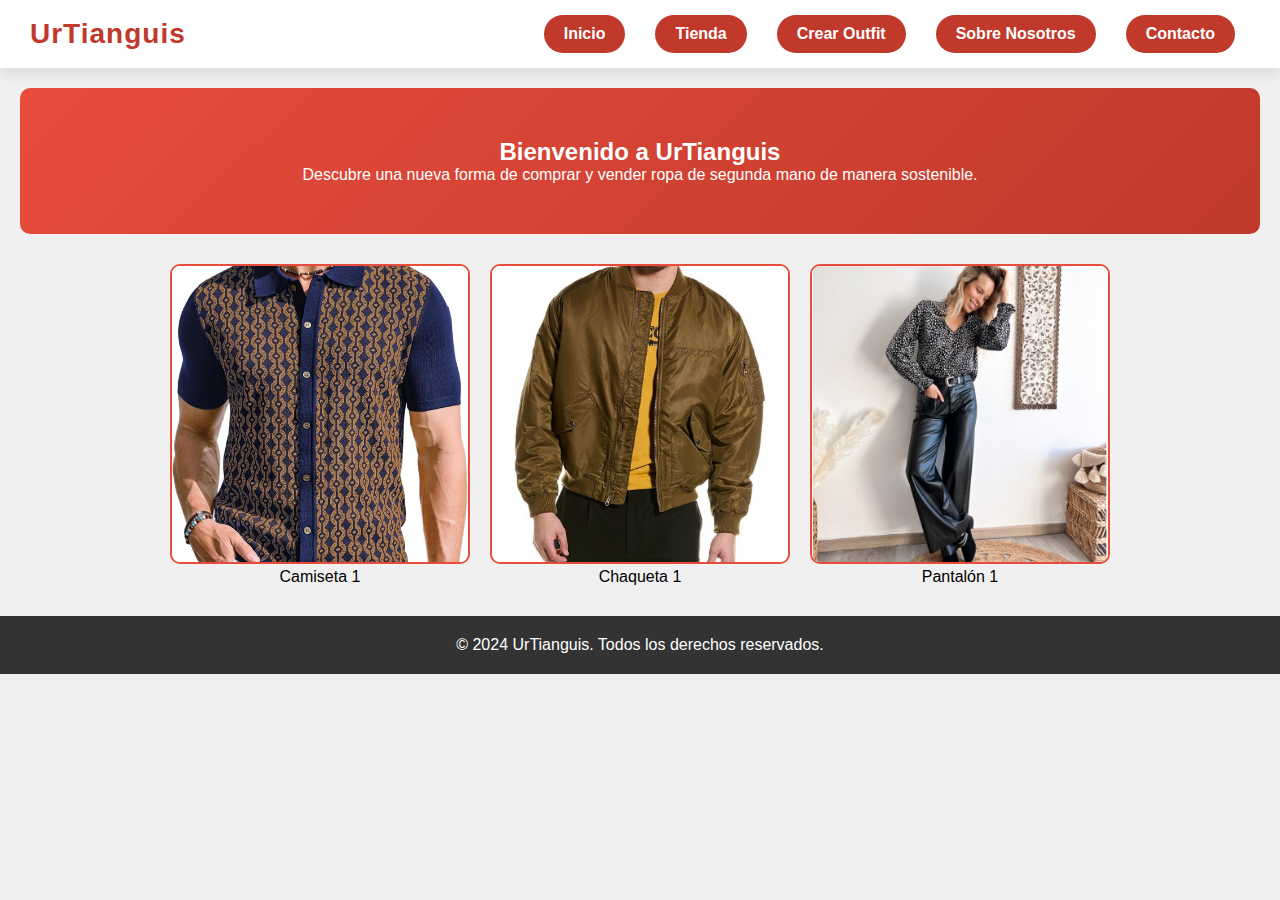
<file: index.html>
<!DOCTYPE html>
<html lang="es">
<head>
    <meta charset="UTF-8">
    <meta name="viewport" content="width=device-width, initial-scale=1.0">
    <link rel="stylesheet" href="styles/main.css">
    <title>Inicio - UrTianguis</title>
</head>
<body>
    <header>
        <nav>
            <h1 class="logo">UrTianguis</h1>
            <ul>
                <li><a href="index.html" class="menu-button">Inicio</a></li>
                <li><a href="tienda.html" class="menu-button">Tienda</a></li>
                <li><a href="crear-outfit.html" class="menu-button">Crear Outfit</a></li>
                <li><a href="sobre-nosotros.html" class="menu-button">Sobre Nosotros</a></li>
                <li><a href="contacto.html" class="menu-button">Contacto</a></li>
            </ul>
        </nav>
    </header>

    <main>
        <section class="bienvenida">
            <h2>Bienvenido a UrTianguis</h2>
            <p>Descubre una nueva forma de comprar y vender ropa de segunda mano de manera sostenible.</p>
        </section>
        
        <section class="imagenes-bienvenida">
            <div class="imagen-wrapper">
                <img src="tipoPrendas/camiseta.jpg" alt="Camiseta 1" class="img-bienvenida">
                <p>Camiseta 1</p>
            </div>
            <div class="imagen-wrapper">
                <img src="tipoPrendas/chaqueta.jpg" alt="Chaqueta 1" class="img-bienvenida">
                <p>Chaqueta 1</p>
            </div>
            <div class="imagen-wrapper">
                <img src="tipoPrendas/pantalon.jpg" alt="Pantalón 1" class="img-bienvenida">
                <p>Pantalón 1</p>
            </div>
        </section>
    </main>

    <footer>
        <p>&copy; 2024 UrTianguis. Todos los derechos reservados.</p>
    </footer>
</body>
</html>
</file>
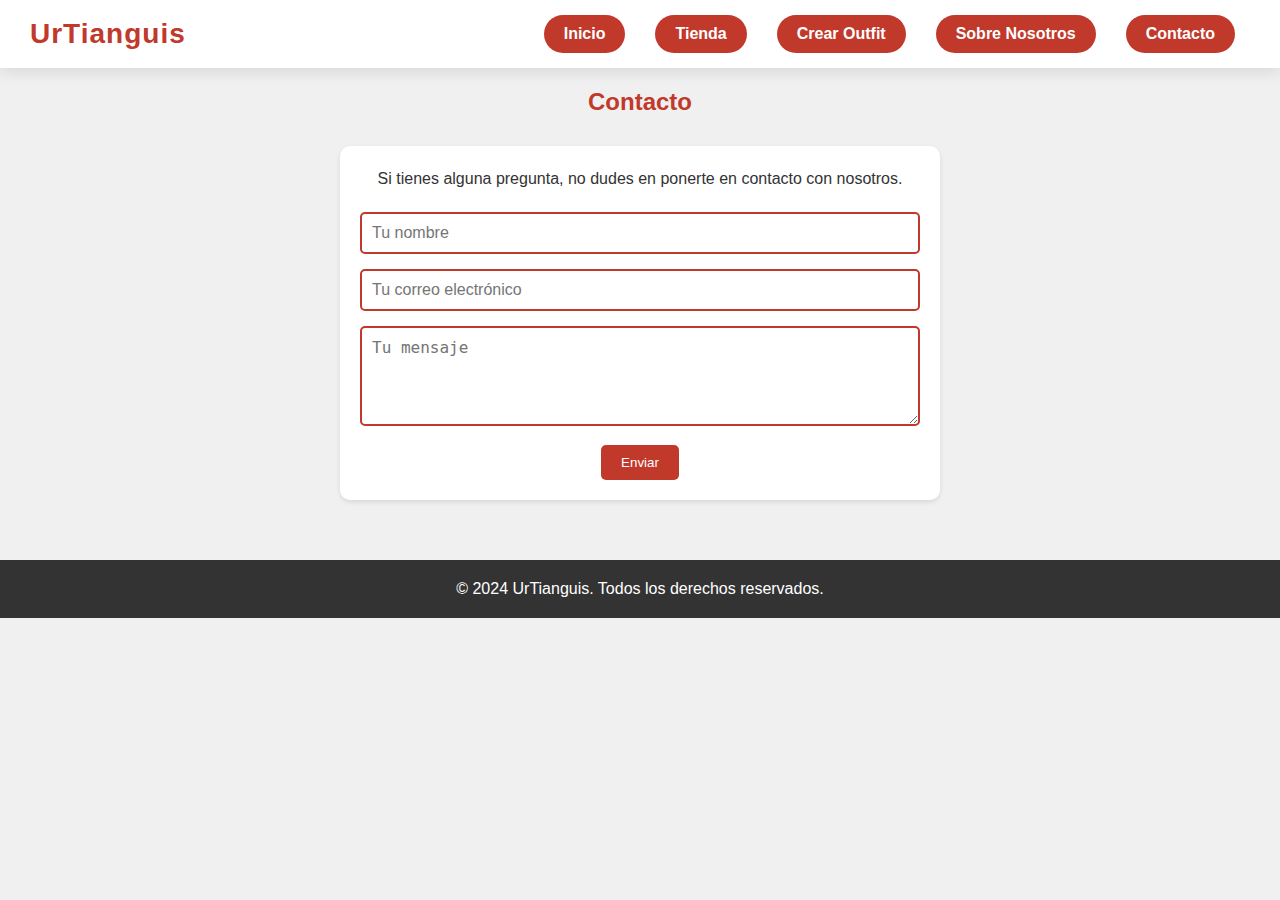
<file: contacto.html>
<!DOCTYPE html>
<html lang="es">
<head>
    <meta charset="UTF-8">
    <meta name="viewport" content="width=device-width, initial-scale=1.0">
    <link rel="stylesheet" href="styles/main.css">
    <link rel="stylesheet" href="styles/contacto.css">
    <title>Contacto - UrTianguis</title>
</head>
<body>
    <header>
        <nav>
            <h1 class="logo">UrTianguis</h1>
            <ul>
                <li><a href="index.html" class="menu-button">Inicio</a></li>
                <li><a href="tienda.html" class="menu-button">Tienda</a></li>
                <li><a href="crear-outfit.html" class="menu-button">Crear Outfit</a></li>
                <li><a href="sobre-nosotros.html" class="menu-button">Sobre Nosotros</a></li>
                <li><a href="contacto.html" class="menu-button">Contacto</a></li>
            </ul>
        </nav>
    </header>

    <main class="main-container">
        <h2>Contacto</h2>
        <div class="contact-section">
            <p>Si tienes alguna pregunta, no dudes en ponerte en contacto con nosotros.</p>
            <form class="contact-form">
                <div class="input-group">
                    <input type="text" placeholder="Tu nombre" required>
                </div>
                <div class="input-group">
                    <input type="email" placeholder="Tu correo electrónico" required>
                </div>
                <div class="input-group">
                    <textarea placeholder="Tu mensaje" rows="4" required></textarea>
                </div>
                <button type="submit" class="submit-button">Enviar</button>
            </form>
        </div>
    </main>

    <footer>
        <p>&copy; 2024 UrTianguis. Todos los derechos reservados.</p>
    </footer>
</body>
</html>
</file>
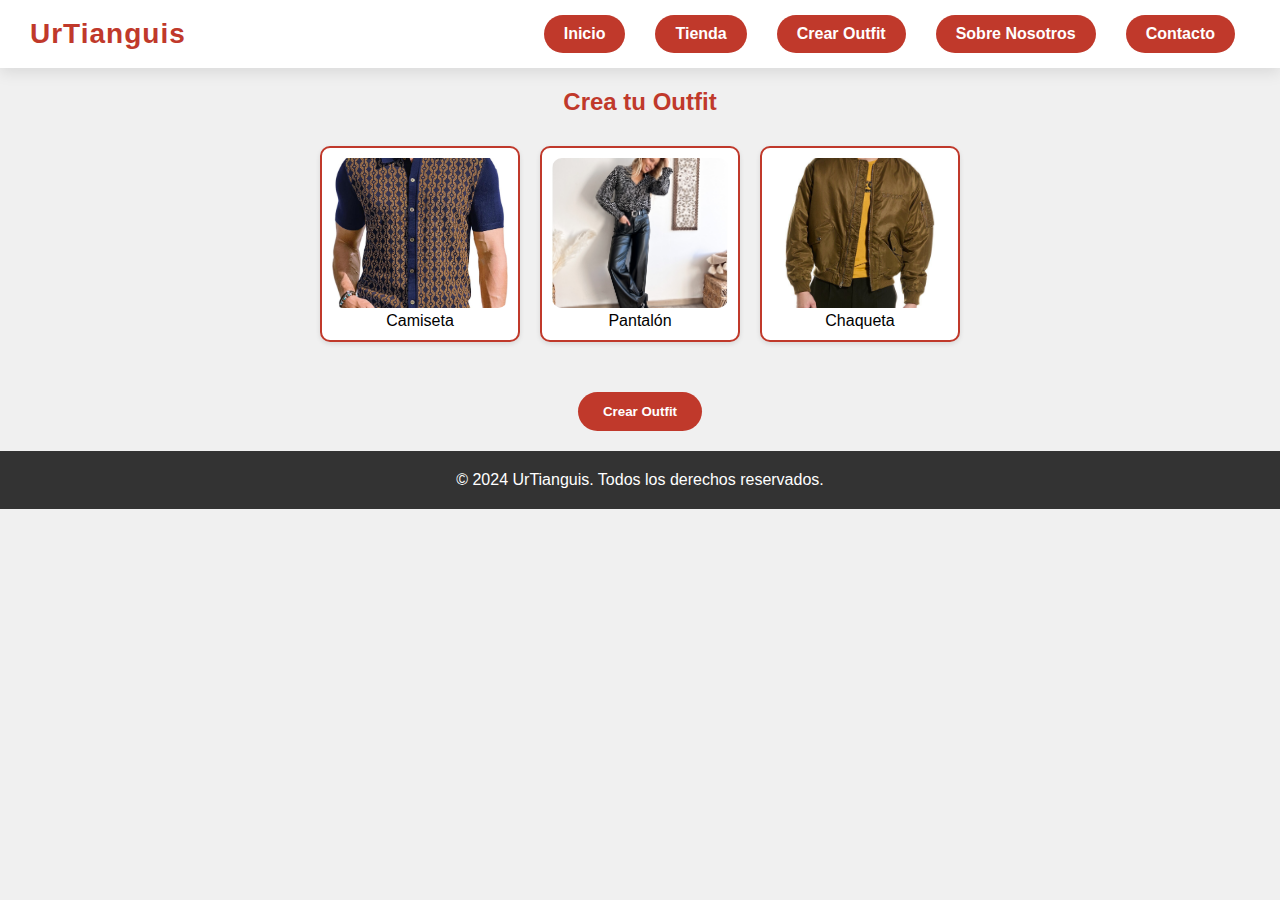
<file: crear-outfit.html>
<!DOCTYPE html>
<html lang="es">
<head>
    <meta charset="UTF-8">
    <meta name="viewport" content="width=device-width, initial-scale=1.0">
    <link rel="stylesheet" href="styles/main.css">
    <link rel="stylesheet" href="styles/crear-outfit.css">
    <title>Crear Outfit - UrTianguis</title>
</head>
<body>
    <header>
        <nav>
            <h1 class="logo">UrTianguis</h1>
            <ul>
                <li><a href="index.html" class="menu-button">Inicio</a></li>
                <li><a href="tienda.html" class="menu-button">Tienda</a></li>
                <li><a href="crear-outfit.html" class="menu-button">Crear Outfit</a></li>
                <li><a href="sobre-nosotros.html" class="menu-button">Sobre Nosotros</a></li>
                <li><a href="contacto.html" class="menu-button">Contacto</a></li>
            </ul>
        </nav>
    </header>

    <main class="main-container">
        <h2>Crea tu Outfit</h2>
        <div class="outfit-container">
            <div class="outfit-selection">
                <div class="selection-item">
                    <img src="tipoPrendas/camiseta.jpg" alt="Camiseta" class="img-outfit">
                    <p>Camiseta</p>
                </div>
                <div class="selection-item">
                    <img src="tipoPrendas/pantalon.jpg" alt="Pantalón" class="img-outfit">
                    <p>Pantalón</p>
                </div>
                <div class="selection-item">
                    <img src="tipoPrendas/chaqueta.jpg" alt="Chaqueta" class="img-outfit">
                    <p>Chaqueta</p>
                </div>
            </div>
            <div class="button-container">
                <button class="submit-button">Crear Outfit</button>
            </div>
        </div>
    </main>

    <footer>
        <p>&copy; 2024 UrTianguis. Todos los derechos reservados.</p>
    </footer>
</body>
</html>
</file>
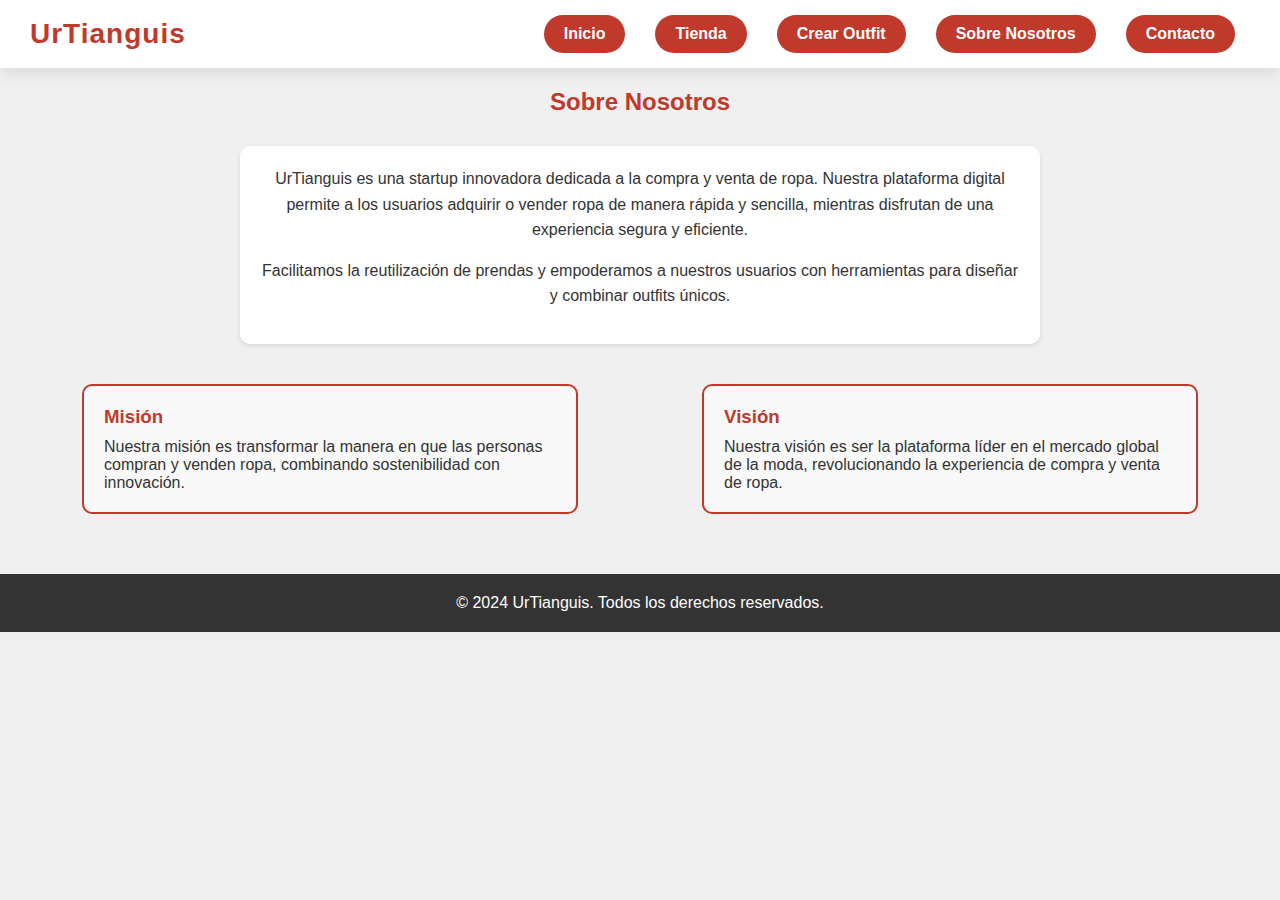
<file: sobre-nosotros.html>
<!DOCTYPE html>
<html lang="es">
<head>
    <meta charset="UTF-8">
    <meta name="viewport" content="width=device-width, initial-scale=1.0">
    <link rel="stylesheet" href="styles/main.css">
    <link rel="stylesheet" href="styles/sobre-nosotros.css">
    <title>Sobre Nosotros - UrTianguis</title>
</head>
<body>
    <header>
        <nav>
            <h1 class="logo">UrTianguis</h1>
            <ul>
                <li><a href="index.html" class="menu-button">Inicio</a></li>
                <li><a href="tienda.html" class="menu-button">Tienda</a></li>
                <li><a href="crear-outfit.html" class="menu-button">Crear Outfit</a></li>
                <li><a href="sobre-nosotros.html" class="menu-button">Sobre Nosotros</a></li>
                <li><a href="contacto.html" class="menu-button">Contacto</a></li>
            </ul>
        </nav>
    </header>

    <main class="main-container">
        <h2>Sobre Nosotros</h2>
        <div class="about-section">
            <p>UrTianguis es una startup innovadora dedicada a la compra y venta de ropa. Nuestra plataforma digital permite a los usuarios adquirir o vender ropa de manera rápida y sencilla, mientras disfrutan de una experiencia segura y eficiente.</p>
            <p>Facilitamos la reutilización de prendas y empoderamos a nuestros usuarios con herramientas para diseñar y combinar outfits únicos.</p>
        </div>
        
        <div class="mission-vision">
            <div class="mission">
                <h3>Misión</h3>
                <p>Nuestra misión es transformar la manera en que las personas compran y venden ropa, combinando sostenibilidad con innovación.</p>
            </div>
            <div class="vision">
                <h3>Visión</h3>
                <p>Nuestra visión es ser la plataforma líder en el mercado global de la moda, revolucionando la experiencia de compra y venta de ropa.</p>
            </div>
        </div>
    </main>

    <footer>
        <p>&copy; 2024 UrTianguis. Todos los derechos reservados.</p>
    </footer>
</body>
</html>
</file>
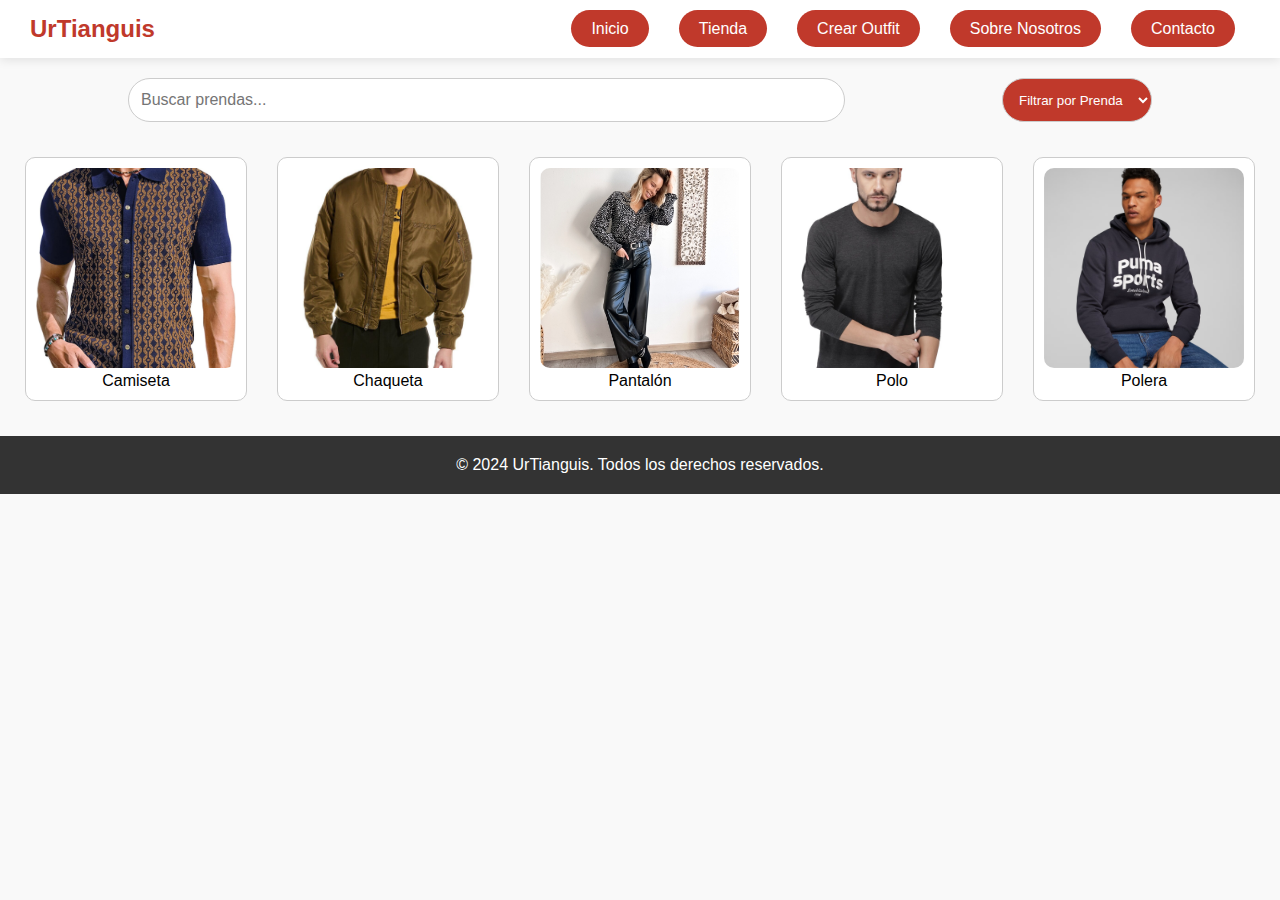
<file: tienda.html>
<!DOCTYPE html>
<html lang="es">
<head>
    <meta charset="UTF-8">
    <meta name="viewport" content="width=device-width, initial-scale=1.0">
    <link rel="stylesheet" href="styles/tienda.css">
    <title>Tienda - UrTianguis</title>
</head>
<body>
    <header>
        <nav>
            <h1 class="logo">UrTianguis</h1>
            <ul>
                <li><a href="index.html" class="menu-button">Inicio</a></li>
                <li><a href="tienda.html" class="menu-button">Tienda</a></li>
                <li><a href="crear-outfit.html" class="menu-button">Crear Outfit</a></li>
                <li><a href="sobre-nosotros.html" class="menu-button">Sobre Nosotros</a></li>
                <li><a href="contacto.html" class="menu-button">Contacto</a></li>
            </ul>
        </nav>
    </header>

    <main>
        <div class="search-container">
            <input type="text" class="search-bar" placeholder="Buscar prendas..." id="searchInput">
            <select class="filter-dropdown" id="filterDropdown" onchange="filterItems()">
                <option value="">Filtrar por Prenda</option>
                <option value="polo">Polo</option>
                <option value="camiseta">Camiseta</option>
                <option value="pantalon">Pantalón</option>
                <option value="polera">Polera</option>
                <option value="chaqueta">Chaqueta</option>
            </select>
        </div>

        <section class="imagenes-tienda" id="itemContainer">
            <div class="imagen-wrapper">
                <img src="tipoPrendas/camiseta.jpg" alt="Camiseta" class="img-tienda">
                <p>Camiseta</p>
            </div>
            <div class="imagen-wrapper">
                <img src="tipoPrendas/chaqueta.jpg" alt="Chaqueta" class="img-tienda">
                <p>Chaqueta</p>
            </div>
            <div class="imagen-wrapper">
                <img src="tipoPrendas/pantalon.jpg" alt="Pantalón" class="img-tienda">
                <p>Pantalón</p>
            </div>
            <div class="imagen-wrapper">
                <img src="tipoPrendas/polo.jpg" alt="Polo" class="img-tienda">
                <p>Polo</p>
            </div>
            <div class="imagen-wrapper">
                <img src="tipoPrendas/polera.jpg" alt="Polera" class="img-tienda">
                <p>Polera</p>
            </div>
        </section>
    </main>

    <footer>
        <p>&copy; 2024 UrTianguis. Todos los derechos reservados.</p>
    </footer>

    <script src="scripts/filter.js"></script>
</body>
</html>
</file>
<file: styles/main.css>
* {
    margin: 0;
    padding: 0;
    box-sizing: border-box;
}

body {
    font-family: 'Arial', sans-serif;
    background-color: #f0f0f0;
}

nav {
    display: flex;
    justify-content: space-between;
    align-items: center;
    background-color: #ffffff;
    padding: 15px 30px;
    box-shadow: 0 4px 15px rgba(0, 0, 0, 0.1);
    position: sticky;
    top: 0;
    z-index: 1000;
}

.logo {
    font-size: 28px;
    color: #c0392b;
    font-weight: bold;
    letter-spacing: 1px;
}

nav ul {
    display: flex;
    justify-content: flex-end;
    list-style: none;
    padding: 0;
}

nav ul li {
    margin: 0 15px;
}

.menu-button {
    text-decoration: none;
    color: #ffffff;
    background-color: #c0392b;
    padding: 10px 20px;
    border-radius: 25px;
    transition: background-color 0.3s, transform 0.2s;
    display: inline-block;
    font-weight: bold;
    position: relative;
}

.menu-button:hover {
    background-color: #a93226;
    transform: scale(1.05);
}

.menu-button::after {
    content: '';
    position: absolute;
    width: 100%;
    height: 2px;
    background: #ffffff;
    bottom: 0;
    left: 0;
    transition: transform 0.3s;
    transform: scaleX(0);
}

.menu-button:hover::after {
    transform: scaleX(1);
}

.bienvenida {
    text-align: center;
    padding: 50px 0;
    background: linear-gradient(135deg, #e74c3c, #c0392b);
    color: white;
    border-radius: 10px;
    margin: 20px;
}

.imagenes-bienvenida {
    display: flex;
    justify-content: center;
    flex-wrap: wrap;
    margin: 20px auto;
}

.imagen-wrapper {
    text-align: center;
    margin: 10px;
}

.img-bienvenida {
    width: 300px;
    height: 300px;
    object-fit: cover;
    border-radius: 10px;
    transition: transform 0.3s, box-shadow 0.3s;
    border: 2px solid #e74c3c;
}

.img-bienvenida:hover {
    transform: scale(1.1);
    box-shadow: 0 8px 20px rgba(0, 0, 0, 0.2);
}

.search-bar {
    margin: 20px auto;
    padding: 12px;
    width: 80%;
    border: 2px solid #c0392b;
    border-radius: 25px;
    font-size: 16px;
    transition: border-color 0.3s;
}

.search-bar:focus {
    border-color: #e74c3c;
    outline: none;
}

footer {
    text-align: center;
    padding: 20px;
    background-color: #333;
    color: #fff;
    position: relative;
    bottom: 0;
    width: 100%;
}
</file>
<file: styles/contacto.css>
* {
    margin: 0;
    padding: 0;
    box-sizing: border-box;
}

body {
    font-family: 'Arial', sans-serif;
    background-color: #f0f0f0;
    color: #333;
}

.main-container {
    padding: 20px;
}

h2 {
    text-align: center;
    margin-bottom: 30px;
    color: #c0392b; /* Color destacado para el título */
}

.contact-section {
    max-width: 600px;
    margin: 0 auto;
    text-align: center;
    background-color: #ffffff; /* Fondo blanco para la sección */
    border-radius: 10px; /* Bordes redondeados */
    padding: 20px; /* Espaciado interno */
    box-shadow: 0 2px 5px rgba(0, 0, 0, 0.1); /* Sombra sutil */
}

.contact-section p {
    margin-bottom: 15px;
    line-height: 1.6; /* Mejora la legibilidad del texto */
}

.contact-form {
    display: flex;
    flex-direction: column;
    align-items: center;
    margin-top: 20px;
}

.input-group {
    margin-bottom: 15px;
    width: 100%;
}

input[type="text"],
input[type="email"],
textarea {
    width: 100%;
    padding: 10px;
    border: 2px solid #c0392b;
    border-radius: 5px;
    font-size: 16px;
    transition: border-color 0.3s; /* Transición suave para el borde */
}

input[type="text"]:focus,
input[type="email"]:focus,
textarea:focus {
    border-color: #e74c3c; /* Cambio de color al enfocar */
}

textarea {
    resize: vertical;
}

.submit-button {
    padding: 10px 20px;
    background-color: #c0392b;
    color: white;
    border: none;
    border-radius: 5px;
    cursor: pointer;
    transition: background-color 0.3s;
}

.submit-button:hover {
    background-color: #e74c3c;
    transform: scale(1.05); /* Efecto de zoom al pasar el ratón */
}

footer {
    text-align: center;
    margin-top: 40px;
    padding: 20px;
    background-color: #333;
    color: #fff;
}
</file>
<file: styles/crear-outfit.css>
* {
    margin: 0;
    padding: 0;
    box-sizing: border-box;
}

body {
    font-family: 'Arial', sans-serif;
    background-color: #f0f0f0;
}

.main-container {
    padding: 20px;
}

h2 {
    text-align: center;
    margin-bottom: 20px;
    color: #c0392b;
}

.outfit-container {
    display: flex;
    flex-direction: column;
    align-items: center;
}

.outfit-selection {
    display: flex;
    justify-content: center;
    flex-wrap: wrap;
    margin-bottom: 20px;
}

.selection-item {
    width: 200px;
    text-align: center;
    margin: 10px;
    border: 2px solid #c0392b;
    border-radius: 10px;
    padding: 10px;
    background-color: #ffffff;
    transition: box-shadow 0.3s, transform 0.3s;
    box-shadow: 0 2px 5px rgba(0, 0, 0, 0.1);
}

.selection-item:hover {
    box-shadow: 0 4px 15px rgba(0, 0, 0, 0.2);
    transform: scale(1.05);
}

.img-outfit {
    width: 100%;
    height: 150px;
    object-fit: cover;
    border-radius: 10px;
}

.button-container {
    display: flex;
    justify-content: center;
    margin-top: 20px;
}

.submit-button {
    padding: 12px 25px;
    background-color: #c0392b;
    color: white;
    border: none;
    border-radius: 25px;
    cursor: pointer;
    transition: background-color 0.3s, transform 0.2s;
    font-weight: bold;
}

.submit-button:hover {
    background-color: #e74c3c;
    transform: scale(1.05);
}

footer {
    text-align: center;
    padding: 20px;
    background-color: #333;
    color: #fff;
    position: relative;
    bottom: 0;
    width: 100%;
}
</file>
<file: styles/sobre-nosotros.css>
* {
    margin: 0;
    padding: 0;
    box-sizing: border-box;
}

body {
    font-family: 'Arial', sans-serif;
    background-color: #f0f0f0;
    color: #333; /* Color de texto más oscuro para mejor legibilidad */
}

.main-container {
    padding: 20px;
}

h2 {
    text-align: center;
    margin-bottom: 30px;
    color: #c0392b; /* Color destacado para el título */
}

.about-section {
    margin: 20px auto;
    max-width: 800px;
    text-align: center;
    line-height: 1.6;
    padding: 20px; /* Espaciado dentro de la sección */
    background-color: #ffffff; /* Fondo blanco para la sección */
    border-radius: 10px; /* Bordes redondeados */
    box-shadow: 0 2px 5px rgba(0, 0, 0, 0.1); /* Sombra sutil */
}

.about-section p {
    margin-bottom: 15px;
}

.mission-vision {
    display: flex;
    justify-content: space-around;
    margin-top: 40px;
}

.mission, .vision {
    border: 2px solid #c0392b;
    border-radius: 10px; /* Bordes más redondeados */
    padding: 20px; /* Espaciado interno mejorado */
    background-color: #f9f9f9;
    width: 40%;
    transition: transform 0.3s; /* Transición suave */
}

.mission:hover, .vision:hover {
    transform: scale(1.05); /* Efecto de zoom al pasar el ratón */
}

.mission h3, .vision h3 {
    margin-bottom: 10px;
    color: #c0392b;
}

footer {
    text-align: center;
    margin-top: 40px;
    padding: 20px;
    background-color: #333;
    color: #fff;
}
</file>
<file: styles/tienda.css>
* {
    margin: 0;
    padding: 0;
    box-sizing: border-box;
}

body {
    font-family: 'Arial', sans-serif;
    background-color: #f9f9f9;
}

nav {
    display: flex;
    justify-content: space-between;
    align-items: center;
    background-color: #ffffff;
    padding: 15px 30px;
    box-shadow: 0 2px 10px rgba(0, 0, 0, 0.1);
    position: sticky;
    top: 0;
    z-index: 1000;
}

.logo {
    font-size: 24px;
    color: #c0392b;
}

nav ul {
    display: flex;
    justify-content: flex-end;
    list-style: none;
}

nav ul li {
    margin: 0 15px;
}

.menu-button {
    text-decoration: none;
    color: #fff;
    background-color: #c0392b;
    padding: 10px 20px;
    border-radius: 25px;
    transition: background-color 0.3s, transform 0.2s;
}

.menu-button:hover {
    background-color: #a93226;
    transform: scale(1.05);
}

.search-container {
    display: flex;
    justify-content: space-between;
    margin: 20px auto;
    width: 80%;
}

.search-bar {
    padding: 12px;
    width: 70%;
    border: 1px solid #ccc;
    border-radius: 25px;
    font-size: 16px;
}

.filter-dropdown {
    padding: 12px;
    border: 1px solid #ccc;
    border-radius: 25px;
    background-color: #c0392b;
    color: #fff;
    cursor: pointer;
    margin-left: 10px;
    transition: background-color 0.3s;
}

.filter-dropdown:hover {
    background-color: #a93226;
}

.imagenes-tienda {
    display: flex;
    flex-wrap: wrap;
    justify-content: center;
    margin: 20px auto;
}

.imagen-wrapper {
    text-align: center;
    margin: 15px;
    background-color: #ffffff;
    border: 1px solid #ccc;
    border-radius: 10px;
    padding: 10px;
    transition: transform 0.3s, box-shadow 0.3s;
}

.img-tienda {
    width: 200px;
    height: 200px;
    object-fit: cover;
    border-radius: 10px;
}

.imagen-wrapper:hover {
    transform: scale(1.05);
    box-shadow: 0 4px 20px rgba(0, 0, 0, 0.1);
}

footer {
    text-align: center;
    padding: 20px;
    background-color: #333;
    color: #fff;
    position: relative;
    bottom: 0;
    width: 100%;
}
</file>
